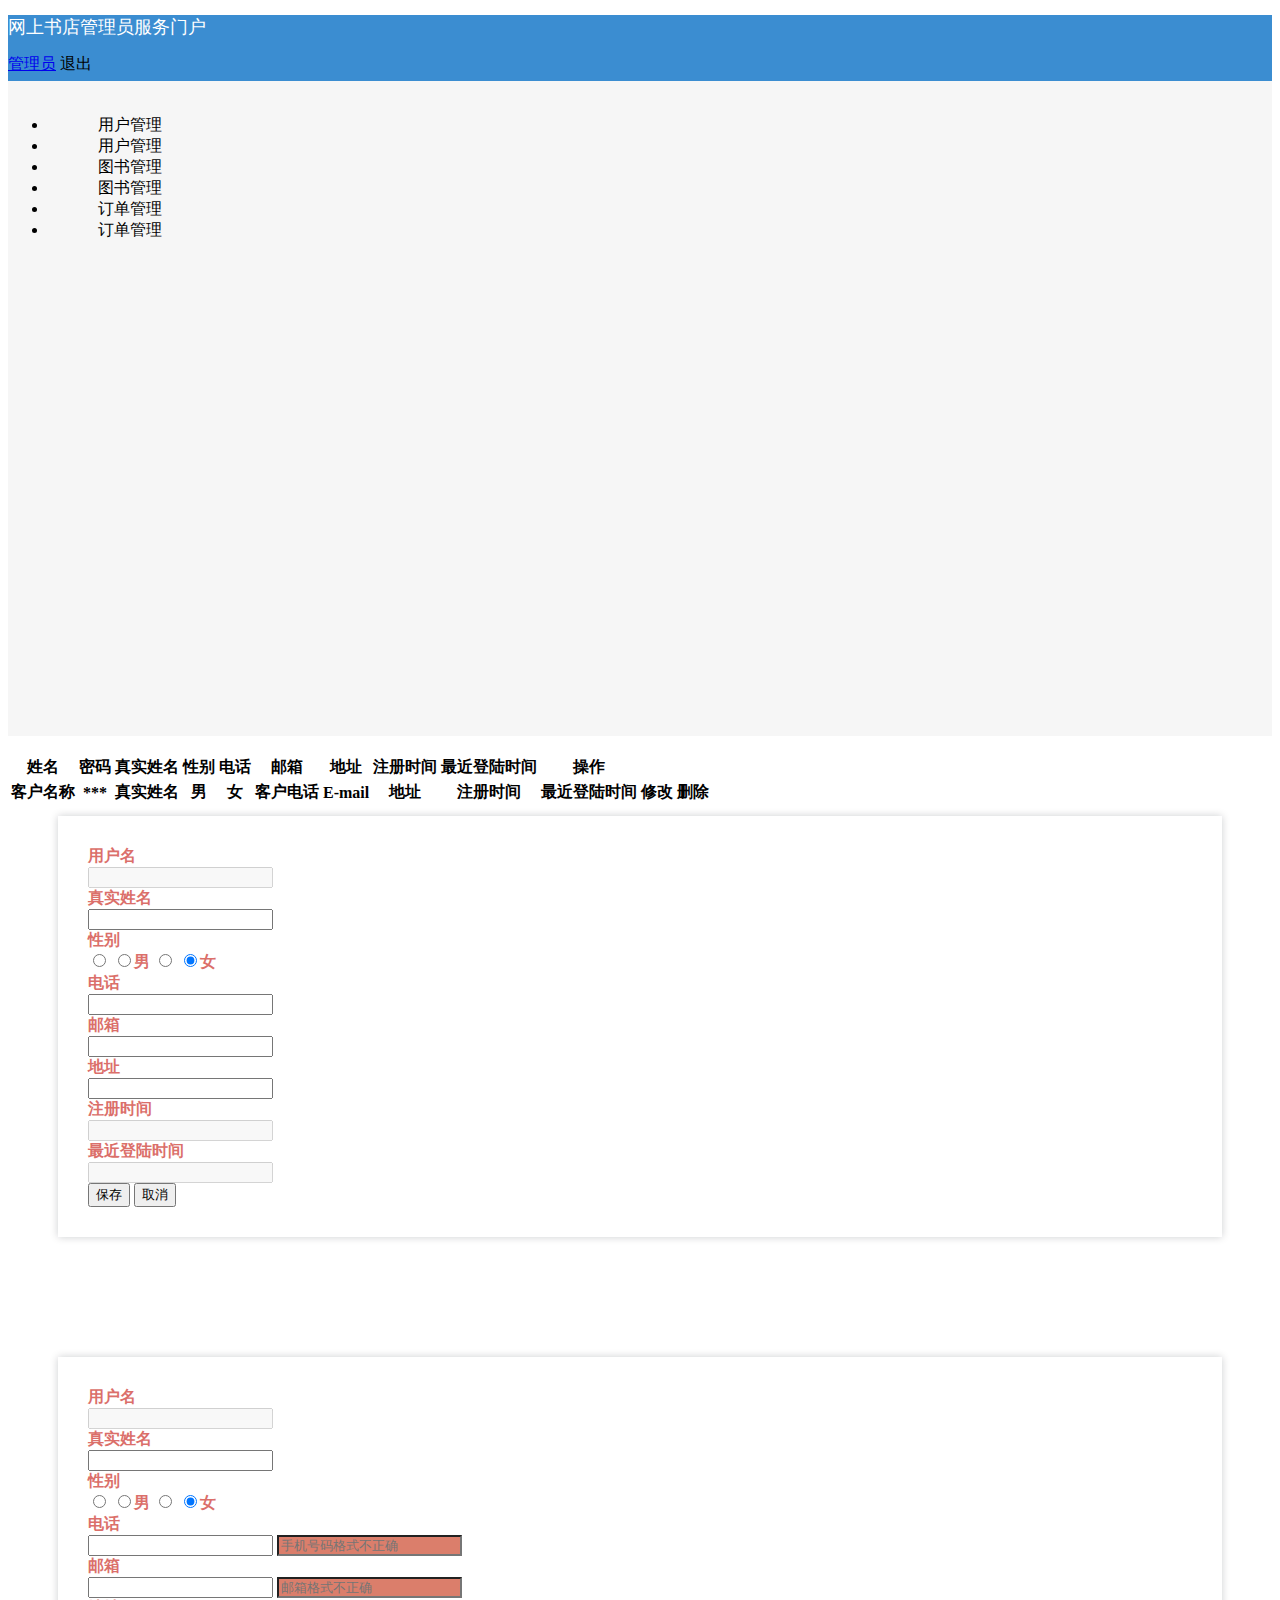
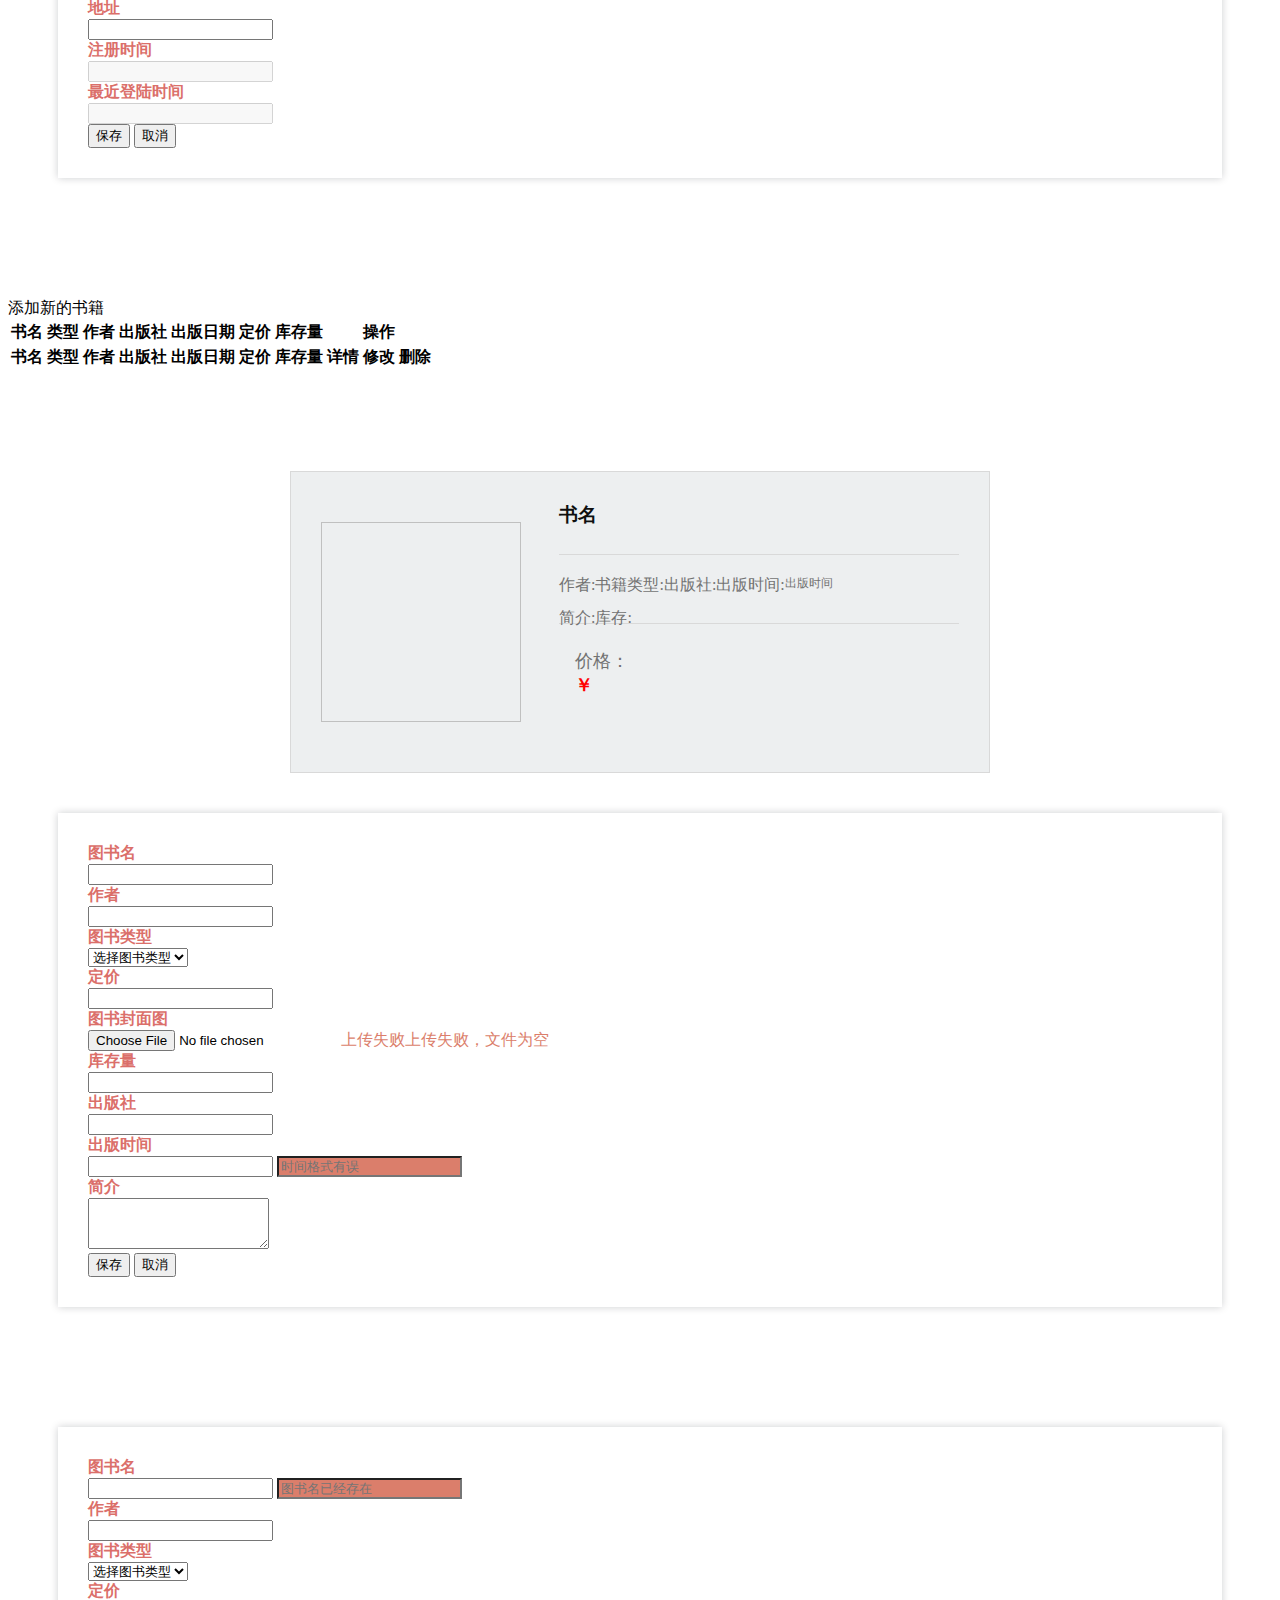
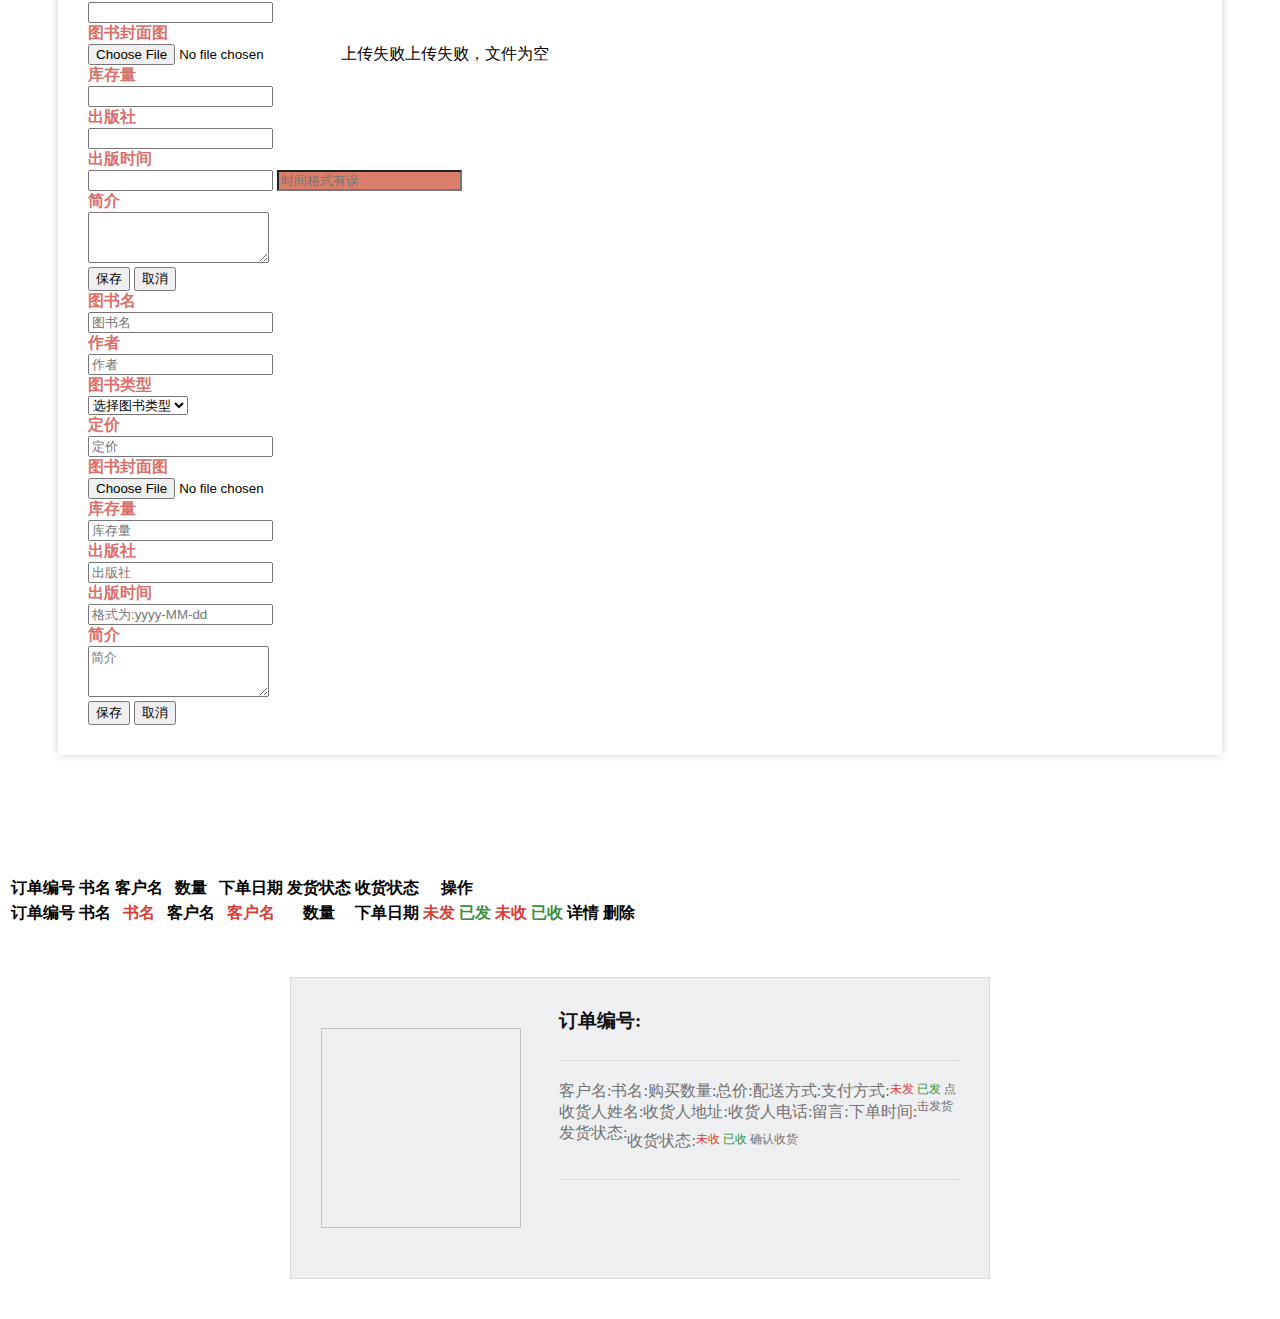
<file: bookstore/src/main/resources/templates/backstage/index.html>
<!doctype html>
<html lang="en" xmlns:th="http://www.springframework.org/schema/data/jaxb">
<head>
    <title>网上书店管理员服务门户</title>
    <link rel="stylesheet" th:href="@{/bootstrap-3.3.7-dist/css/bootstrap.min.css}">
    <script th:src="@{/js/jquery-1.12.4.min.js}"></script>
    <script th:src="@{/bootstrap-3.3.7-dist/js/bootstrap.min.js}"></script>
</head>
<body>
<div style="height: 66px;background-color: #3b8dd1;">
    <div class="row">
        <div class="col-md-1"></div>
        <div class="col-md-3" style="margin-top: 15px;"><a style="font-size: 18px;color: #fff;">网上书店管理员服务门户</a></div>
        <div class="col-md-6"></div>
        <div class="col-md-2" style="margin-top: 15px;">
            <a class="btn btn-default" href="#" role="button" disabled="disabled"
               th:text="${result.extend.manager.adminName}">管理员</a>
            <a class="btn btn-default" th:href="@{'/manager/signout'}" role="button">退出</a>
        </div>
    </div>
</div>
<div class="col-md-2" style="background-color:rgba(238,238,238,0.5); border:none; min-height: 655.2px;">
    <span>&nbsp;</span>
    <ul class="nav nav-pills nav-stacked">
        <li role="presentation" class="active" th:if="${result.extend.option eq 'USERMANAGEMENT'}"><a
                th:href="@{'/Manager/UserManagement'}"><span
                style="margin-left: 50px;">用户管理</span></a></li>
        <li role="presentation" th:unless="${result.extend.option eq 'USERMANAGEMENT'}"><a
                th:href="@{'/Manager/UserManagement'}"><span
                style="margin-left: 50px;">用户管理</span></a></li>
        <li role="presentation" class="active" th:if="${result.extend.option eq 'BOOKMANAGEMENT'}"><a
                th:href="@{'/Manager/BookManagement'}"><span
                style="margin-left: 50px;">图书管理</span></a></li>
        <li role="presentation" th:unless="${result.extend.option eq 'BOOKMANAGEMENT'}"><a
                th:href="@{'/Manager/BookManagement'}"><span
                style="margin-left: 50px;">图书管理</span></a></li>
        <li role="presentation" class="active" th:if="${result.extend.option eq 'ORDERMANAGEMENT'}"><a
                th:href="@{'/Manager/OrderManagement'}"><span
                style="margin-left: 50px;">订单管理</span></a></li>
        <li role="presentation" th:unless="${result.extend.option eq 'ORDERMANAGEMENT'}"><a
                th:href="@{'/Manager/OrderManagement'}"><span
                style="margin-left: 50px;">订单管理</span></a></li>
    </ul>
</div>
<div class="row">
    <div class="col-md-9">
        <span>&nbsp;</span>
        <!--用户信息-->
        <div th:if="${result.extend.option eq 'USERMANAGEMENT'}">
            <!--用户信息展示-->
            <table class="table table-striped"
                   th:if="${result.extend.action eq 'LOOK'}">
                <thead>
                <tr>
                    <th>姓名</th>
                    <th>密码</th>
                    <th>真实姓名</th>
                    <th>性别</th>
                    <th>电话</th>
                    <th>邮箱</th>
                    <th>地址</th>
                    <th>注册时间</th>
                    <th>最近登陆时间</th>
                    <th>操作</th>
                </tr>
                </thead>
                <tbody th:unless="${result.extend.customerInfos eq 'NOTIP'}">
                <tr th:each="customerInfo:${result.extend.customerInfos}">
                    <th th:text="${customerInfo.custName}">客户名称</th>
                    <th>***</th>
                    <th th:text="${customerInfo.custTrueName}">真实姓名</th>
                    <th th:if="${customerInfo.custSex}">男</th>
                    <th th:unless="${customerInfo.custSex}">女</th>
                    <th th:text="${customerInfo.custTel}">客户电话</th>
                    <th th:text="${customerInfo.custEmail}">E-mail</th>
                    <th th:text="${customerInfo.custAddr}">地址</th>
                    <th th:text="${#dates.format(customerInfo.custRegTime, 'yyyy-MM-dd')}">注册时间</th>
                    <th th:text="${#dates.format(customerInfo.custLastLogin, 'yyyy-MM-dd')}">最近登陆时间</th>
                    <th><a class="btn btn-primary btn-sm edit_btn"
                           th:href="@{'/Manager/UserDetail?custId=' + ${customerInfo.custId}}" role="button"><span
                            class="glyphicon glyphicon-pencil">修改</span></a>
                        <a class="btn btn-danger btn-sm delete_btn"
                           th:href="@{'/Manager/UserDelete?custId=' + ${customerInfo.custId}}" role="button"><span
                                class="glyphicon glyphicon-trash">删除</span></a>
                    </th>
                </tr>
                </tbody>
            </table>
            <!--用户信息修改-->
            <div th:if="${result.extend.action eq 'UPDATE'}">
                <!--第一次访问-->
                <div th:if="${result.extend.isFirst eq 'YES'}">
                    <form style="max-width: 1104px; margin: 10px auto 120px; box-shadow: 0 0px 8px rgba(7, 17, 27, 0.2); padding:30px 30px;"
                          class="form-horizontal " method="POST" th:action="@{'/Manager/UserUpdate'}">
                        <div>
                            <input type="hidden" name="custId" th:value="${result.extend.customerInfo.custId}">
                        </div>
                        <div class="form-group">
                            <label class="col-sm-2 control-label"
                                   style="color: #db6f6a"><strong>用户名</strong></label>
                            <div class="col-sm-10">
                                <input type="text" class="form-control" th:name="custName"
                                       th:value="${result.extend.customerInfo.custName}" disabled>
                            </div>
                        </div>
                        <div class="form-group">
                            <label class="col-sm-2 control-label"
                                   style="color: #db6f6a"><strong>真实姓名</strong></label>
                            <div class="col-sm-10">
                                <input type="text" class="form-control"
                                       th:value="${result.extend.customerInfo.custTrueName}" name="custTrueName">
                            </div>
                        </div>
                        <div class="form-group">
                            <label for="custSex" class="col-sm-2 control-label"
                                   style="color: #db6f6a"><strong>性别</strong></label>
                            <div class="checkbox col-sm-10" id="custSex">
                                <label class="radio-inline">
                                    <input type="radio" value="true" name="custSex" aria-label="..."
                                           th:if="${result.extend.customerInfo.custSex}" checked>
                                    <input type="radio" value="true" name="custSex" aria-label="..."
                                           th:unless="${result.extend.customerInfo.custSex}"><a
                                        style="color: #db6f6a"><strong>男</strong></a>
                                </label>
                                <label class="radio-inline">
                                    <input type="radio" value="false" name="custSex" aria-label="..."
                                           th:if="${result.extend.customerInfo.custSex}">
                                    <input type="radio" value="false" name="custSex" aria-label="..."
                                           th:unless="${result.extend.customerInfo.custSex}" checked><a
                                        style="color: #db6f6a"><strong>女</strong></a>
                                </label>
                            </div>
                        </div>
                        <div class="form-group">
                            <label class="col-sm-2 control-label"
                                   style="color: #db6f6a"><strong>电话</strong></label>
                            <div class="col-sm-10">
                                <input type="text" class="form-control"
                                       th:value="${result.extend.customerInfo.custTel}" name="custTel">
                            </div>
                        </div>
                        <div class="form-group">
                            <label class="col-sm-2 control-label"
                                   style="color: #db6f6a"><strong>邮箱</strong></label>
                            <div class="col-sm-10">
                                <input type="email" class="form-control"
                                       th:value="${result.extend.customerInfo.custEmail}" name="custEmail">
                            </div>
                        </div>
                        <div class="form-group">
                            <label class="col-sm-2 control-label"
                                   style="color: #db6f6a"><strong>地址</strong></label>
                            <div class="col-sm-10">
                                <input type="text" class="form-control"
                                       th:value="${result.extend.customerInfo.custAddr}" name="custAddr">
                            </div>
                        </div>
                        <div class="form-group">
                            <label for="custRegTime" class="col-sm-2 control-label"
                                   style="color: #db6f6a"><strong>注册时间</strong></label>
                            <div class="col-sm-10">
                                <input type="text" class="form-control" id="custRegTime"
                                       th:value="${#dates.format(result.extend.customerInfo.custRegTime, 'yyyy-MM-dd')}"
                                       name="custRegTime" disabled>
                            </div>
                        </div>
                        <div class="form-group">
                            <label for="custLastLogin" class="col-sm-2 control-label"
                                   style="color: #db6f6a"><strong>最近登陆时间</strong></label>
                            <div class="col-sm-10">
                                <input type="text" class="form-control" id="custLastLogin"
                                       th:value="${#dates.format(result.extend.customerInfo.custLastLogin, 'yyyy-MM-dd')}"
                                       name="custLastLogin" disabled>
                            </div>
                        </div>
                        <div class="form-group">
                            <div class="col-sm-offset-2 col-sm-10">
                                <button type="submit" class="btn btn-default">保存
                                </button>
                                <button type="reset" class="btn btn-default">取消
                                </button>
                            </div>
                        </div>
                    </form>
                </div>
                <!--非第一次访问-->
                <div th:if="${result.extend.isFirst eq 'NO'}">
                    <form style="max-width: 1104px; margin: 10px auto 120px; box-shadow: 0 0px 8px rgba(7, 17, 27, 0.2); padding:30px 30px;"
                          class="form-horizontal " method="POST" th:action="@{'/Manager/UserUpdate'}">
                        <div>
                            <input type="hidden" name="custId" th:value="${result.extend.customerInfo.custId}">
                        </div>
                        <div class="form-group">
                            <label class="col-sm-2 control-label"
                                   style="color: #db6f6a"><strong>用户名</strong></label>
                            <div class="col-sm-10">
                                <input type="text" class="form-control" th:name="custName"
                                       th:value="${result.extend.customerInfo.custName}" disabled>
                            </div>
                        </div>
                        <div class="form-group">
                            <label class="col-sm-2 control-label"
                                   style="color: #db6f6a"><strong>真实姓名</strong></label>
                            <div class="col-sm-10">
                                <input type="text" class="form-control"
                                       th:value="${result.extend.customerInfo.custTrueName}" name="custTrueName">
                            </div>
                        </div>
                        <div class="form-group">
                            <label class="col-sm-2 control-label"
                                   style="color: #db6f6a"><strong>性别</strong></label>
                            <div class="checkbox col-sm-10">
                                <label class="radio-inline">
                                    <input type="radio" value="true" name="custSex" aria-label="..."
                                           th:if="${result.extend.customerInfo.custSex}" checked>
                                    <input type="radio" value="true" name="custSex" aria-label="..."
                                           th:unless="${result.extend.customerInfo.custSex}"><a
                                        style="color: #db6f6a"><strong>男</strong></a>
                                </label>
                                <label class="radio-inline">
                                    <input type="radio" value="false" name="custSex" aria-label="..."
                                           th:if="${result.extend.customerInfo.custSex}">
                                    <input type="radio" value="false" name="custSex" aria-label="..."
                                           th:unless="${result.extend.customerInfo.custSex}" checked><a
                                        style="color: #db6f6a"><strong>女</strong></a>
                                </label>
                            </div>
                        </div>
                        <div class="form-group">
                            <label class="col-sm-2 control-label"
                                   style="color: #db6f6a"><strong>电话</strong></label>
                            <div class="col-sm-10">
                                <input type="text" class="form-control" th:if="${result.extend.message eq 'NOTIP'}"
                                       th:value="${result.extend.customerInfo.custTel}" name="custTel">
                                <input type="text" class="form-control" th:if="${result.extend.message eq '手机号码格式不正确'}"
                                       placeholder="手机号码格式不正确" name="custTel" style="background-color: #DB7E6B;">
                            </div>
                        </div>
                        <div class="form-group">
                            <label class="col-sm-2 control-label"
                                   style="color: #db6f6a"><strong>邮箱</strong></label>
                            <div class="col-sm-10">
                                <input type="email" class="form-control" th:unless="${result.extend.message eq 'NOTIP'}"
                                       th:value="${result.extend.customerInfo.custEmail}" name="custEmail">
                                <input type="email" class="form-control" th:if="${result.extend.message eq '邮箱格式不正确'}"
                                       placeholder="邮箱格式不正确" name="custEmail" style="background-color: #DB7E6B;">
                            </div>
                        </div>
                        <div class="form-group">
                            <label class="col-sm-2 control-label"
                                   style="color: #db6f6a"><strong>地址</strong></label>
                            <div class="col-sm-10">
                                <input type="text" class="form-control"
                                       th:value="${result.extend.customerInfo.custAddr}" name="custAddr">
                            </div>
                        </div>
                        <div class="form-group">
                            <label for="custRegTime" class="col-sm-2 control-label"
                                   style="color: #db6f6a"><strong>注册时间</strong></label>
                            <div class="col-sm-10">
                                <input type="text" class="form-control"
                                       th:value="${#dates.format(result.extend.customerInfo.custRegTime, 'yyyy-MM-dd')}"
                                       name="custRegTime" disabled>
                            </div>
                        </div>
                        <div class="form-group">
                            <label for="custLastLogin" class="col-sm-2 control-label"
                                   style="color: #db6f6a"><strong>最近登陆时间</strong></label>
                            <div class="col-sm-10">
                                <input type="text" class="form-control"
                                       th:value="${#dates.format(result.extend.customerInfo.custLastLogin, 'yyyy-MM-dd')}"
                                       name="custLastLogin" disabled>
                            </div>
                        </div>
                        <div class="form-group">
                            <div class="col-sm-offset-2 col-sm-10">
                                <button type="submit" class="btn btn-default">保存
                                </button>
                                <button type="reset" class="btn btn-default">取消
                                </button>
                            </div>
                        </div>
                    </form>
                </div>
            </div>
        </div>
        <!--图书管理-->
        <div th:if="${result.extend.option eq 'BOOKMANAGEMENT'}">
            <!--图书信息展示-->
            <div th:if="${result.extend.action eq 'LOOK'}">
                <div class="col-md-9"></div>
                <div class="col-md-1">
                    <a th:href="@{'/Manager/BookBeforeInsert'}" class="btn btn-primary btn-lg active" role="button">添加新的书籍</a>
                </div>
                <table class="table table-striped">
                    <thead>
                    <tr>
                        <th>书名</th>
                        <th>类型</th>
                        <th>作者</th>
                        <th>出版社</th>
                        <th>出版日期</th>
                        <th>定价</th>
                        <th>库存量</th>
                        <th>操作</th>
                    </tr>
                    </thead>
                    <tbody th:unless="${result.extend.bookInfoVoList eq 'NOTIP'}">
                    <tr th:each="bookInfo:${result.extend.bookInfoVoList}">
                        <th th:text="${bookInfo.bookName}">书名</th>
                        <th th:text="${bookInfo.bookTypeName}">类型</th>
                        <th th:text="${bookInfo.bookAuthor}">作者</th>
                        <th th:text="${bookInfo.bookPress}">出版社</th>
                        <th th:text="${#dates.format(bookInfo.bookPubDate, 'yyyy-MM-dd')}">出版日期</th>
                        <th th:text="${bookInfo.bookPrice}">定价</th>
                        <th th:text="${bookInfo.bookStoreCount}">库存量</th>
                        <th>
                            <a class="btn btn-success btn-sm edit_btn"
                               th:href="@{'/Manager/BookDetail?bookId=' + ${bookInfo.bookId}}" role="button"><span
                                    class="glyphicon glyphicon-eye-open">详情</span></a>
                            <a class="btn btn-primary btn-sm edit_btn"
                               th:href="@{'/Manager/BookBeforeUpdate?bookId=' + ${bookInfo.bookId}}" role="button"><span
                                    class="glyphicon glyphicon-pencil">修改</span></a>
                            <a class="btn btn-danger btn-sm delete_btn"
                               th:href="@{'/Manager/BookDelete?bookId=' + ${bookInfo.bookId}}" role="button"><span
                                    class="glyphicon glyphicon-trash">删除</span></a>
                        </th>
                    </tr>
                    </tbody>
                </table>
            </div>
            <!--图书信息详情-->
            <div id="main" th:if="${result.extend.action eq 'DETAIL'}">
                <div class="" style="width: 65%; margin: 0 auto; padding: 0px;">
                    <div class=""
                         style="width: 700px; background-color:#edeff0; margin: 100px auto; margin-bottom: 40px; padding: 30px; border: 1px solid #d9d9d9; box-sizing: border-box; overflow: hidden;">
                        <div class=""
                             style="position: relative; float:left; width: 200px; box-sizing: border-box; margin: 0px; padding: 0px;">
                            <div class=""
                                 style="position: relative; width: 200px; height: 200px; margin: 20px auto; padding: 0px;">
                                <a href="#">
                                    <img th:src="@{${result.extend.bookInfo.bookPicture}}"
                                         style="width: 100%;height: 100%;cursor: pointer;">
                                </a>
                            </div>
                        </div>
                        <div class=""
                             style="float: right; width: 400px; box-sizing: border-box; margin: 0px; padding: 0px;">
                            <div class=""
                                 style="margin-bottom: 20px; padding-bottom: 20px; border-bottom: 1px solid #d9d9d9;">
                                <h3 th:text="${result.extend.bookInfo.bookName}"
                                    style="margin: 0 0 6px 0; color: #0f0f0f">书名</h3>
                            </div>
                            <div class=""
                                 style="margin-bottom: 15px; padding-bottom: 15px; border-bottom: 1px solid #d9d9d9; color: #737373">
                                <dl>
                                    <!--style="font-size: 12px; margin: 12px 0; color: #737373"-->
                                    <dt style="float: left">作者:</dt>
                                    <dd th:text="${result.extend.bookInfo.bookAuthor}"
                                        style="margin-left: 100px;word-wrap: break-word;font-size: 12px;"></dd>
                                </dl>
                                <dl>
                                    <dt style="float: left">书籍类型:</dt>
                                    <dd th:text="${result.extend.bookInfo.bookTypeName}"
                                        style="margin-left: 100px;word-wrap: break-word;font-size: 12px;"></dd>
                                </dl>
                                <dl>
                                    <dt style="float: left">出版社:</dt>
                                    <dd th:text="${result.extend.bookInfo.bookPress}"
                                        style="margin-left: 100px;word-wrap: break-word;font-size: 12px;"></dd>
                                </dl>
                                <dl>
                                    <dt style="float: left">出版时间:</dt>
                                    <dd th:text="${#dates.format(result.extend.bookInfo.bookPubDate,'yyyy-MM-dd')}"
                                        style="margin-left: 100px;word-wrap: break-word;font-size: 12px;">出版时间
                                    </dd>
                                </dl>
                                <dl>
                                    <dt style="float: left">简介:</dt>
                                    <dd th:text="${result.extend.bookInfo.bookDesc}"
                                        style="margin-left: 100px;word-wrap: break-word;font-size: 12px;"></dd>
                                </dl>
                                <dl>
                                    <dt style="float: left">库存:</dt>
                                    <dd th:text="${result.extend.bookInfo.bookStoreCount}"
                                        style="margin-left: 100px;word-wrap: break-word;font-size: 12px;"></dd>
                                </dl>
                            </div>
                            <div class="price"
                                 style="display: inline-block;margin-bottom: 8px;padding: 10px 16px 5px;cursor: pointer;color: #737373;font-size: 18px;">
                                价格：
                                <strong>
                                    <span style="margin-right: -8px;color: red;cursor: pointer;font-size: 18px;">￥</span>
                                    <span th:text="${result.extend.bookInfo.bookPrice}"
                                          style="margin-right: -8px;color: red;cursor: pointer;font-size: 18px;"></span>
                                </strong>
                            </div>
                        </div>
                    </div>
                </div>

            </div>
            <!--图书信息修改-->
            <form style="max-width: 1104px; margin: 10px auto 120px; box-shadow: 0 0px 8px rgba(7, 17, 27, 0.2); padding:30px 30px;"
                  class="form-horizontal " method="POST" th:action="@{'/Manager/BookUpdate'}"
                  th:if="${result.extend.action eq 'UPDATE'}" enctype="multipart/form-data">
                <div>
                    <input type="hidden" name="bookId" th:value="${result.extend.bookInfo.bookId}">
                </div>
                <div class="form-group">
                    <label class="col-sm-2 control-label"
                           style="color: #db6f6a"><strong>图书名</strong></label>
                    <div class="col-sm-10">
                        <input type="text" class="form-control" th:name="bookName"
                               th:value="${result.extend.bookInfo.bookName}">
                    </div>
                </div>
                <div class="form-group">
                    <label class="col-sm-2 control-label"
                           style="color: #db6f6a"><strong>作者</strong></label>
                    <div class="col-sm-10">
                        <input type="text" class="form-control" th:name="bookAuthor"
                               th:value="${result.extend.bookInfo.bookAuthor}">
                    </div>
                </div>
                <div class="form-group">
                    <label class="col-sm-2 control-label"
                           style="color: #db6f6a"><strong>图书类型</strong></label>
                    <div class="col-sm-2">
                        <select class="form-control" th:name="bookTypeName">
                            <option>选择图书类型</option>
                            <option th:selected="${result.extend.bookInfo.bookTypeName eq '体育'}" th:value="体育">体育
                            </option>
                            <option th:selected="${result.extend.bookInfo.bookTypeName eq '动漫幽默'}" th:value="动漫幽默">
                                动漫幽默
                            </option>
                            <option th:selected="${result.extend.bookInfo.bookTypeName eq '地图地理'}" th:value="地图地理">
                                地图地理
                            </option>
                            <option th:selected="${result.extend.bookInfo.bookTypeName eq '娱乐时尚'}" th:value="娱乐时尚">
                                娱乐时尚
                            </option>
                            <option th:selected="${result.extend.bookInfo.bookTypeName eq '旅游'}" th:value="旅游">旅游
                            </option>
                            <option th:selected="${result.extend.bookInfo.bookTypeName eq '生活'}" th:value="生活">生活
                            </option>
                            <option th:selected="${result.extend.bookInfo.bookTypeName eq '艺术'}" th:value="艺术">艺术
                            </option>
                            <option th:selected="${result.extend.bookInfo.bookTypeName eq '青春'}" th:value="青春">青春
                            </option>
                            <option th:selected="${result.extend.bookInfo.bookTypeName eq '小说'}" th:value="小说">小说
                            </option>
                            <option th:selected="${result.extend.bookInfo.bookTypeName eq '文学'}" th:value="文学">文学
                            </option>
                        </select>
                    </div>
                </div>
                <div class="form-group">
                    <label class="col-sm-2 control-label"
                           style="color: #db6f6a"><strong>定价</strong></label>
                    <div class="col-sm-10">
                        <input type="text" class="form-control"
                               th:value="${result.extend.bookInfo.bookPrice}" name="bookPrice">
                    </div>
                </div>
                <div class="form-group">
                    <label class="col-sm-2 control-label"
                           style="color: #db6f6a"><strong>图书封面图</strong></label>
                    <div class="col-sm-10">
                        <input type="file" name="file"><a th:if="${result.extend.message eq '上传失败'}"
                                                          style="color: #DB7E6B;">上传失败</a><a
                            th:if="${result.extend.message eq '上传失败，文件为空'}" style="color: #DB7E6B;">上传失败，文件为空</a>
                    </div>
                </div>
                <div class="form-group">
                    <label class="col-sm-2 control-label"
                           style="color: #db6f6a"><strong>库存量</strong></label>
                    <div class="col-sm-10">
                        <input type="text" class="form-control"
                               th:value="${result.extend.bookInfo.bookStoreCount}" name="bookStoreCount">
                    </div>
                </div>
                <div class="form-group">
                    <label class="col-sm-2 control-label"
                           style="color: #db6f6a"><strong>出版社</strong></label>
                    <div class="col-sm-10">
                        <input type="text" class="form-control"
                               th:value="${result.extend.bookInfo.bookPress}" name="bookPress">
                    </div>
                </div>
                <div class="form-group">
                    <label class="col-sm-2 control-label"
                           style="color: #db6f6a"><strong>出版时间</strong></label>
                    <div class="col-sm-10">
                        <input type="text" class="form-control" th:unless="${result.extend.message eq '时间格式有误'}"
                               th:value="${#dates.format(result.extend.bookInfo.bookPubDate,'yyyy-MM-dd')}"
                               name="dateTime">
                        <input type="text" class="form-control" th:if="${result.extend.message eq '时间格式有误'}"
                               placeholder="时间格式有误"
                               name="dateTime" style="background-color: #DB7E6B;">
                    </div>
                </div>
                <div class="form-group">
                    <label class="col-sm-2 control-label"
                           style="color: #db6f6a"><strong>简介</strong></label>
                    <div class="col-sm-10">
                        <textarea class="form-control" rows="3" name="bookDesc"
                                  th:text="${result.extend.bookInfo.bookDesc}">
                        </textarea>
                    </div>
                </div>
                <div class="form-group">
                    <div class="col-sm-offset-2 col-sm-10">
                        <button type="submit" class="btn btn-default">保存
                        </button>
                        <button type="reset" class="btn btn-default">取消
                        </button>
                    </div>
                </div>
            </form>
            <!--添加图书信息-->
            <form style="max-width: 1104px; margin: 10px auto 120px; box-shadow: 0 0px 8px rgba(7, 17, 27, 0.2); padding:30px 30px;"
                  class="form-horizontal " method="POST" th:action="@{'/Manager/BookInsert'}"
                  th:if="${result.extend.action eq 'INSERT'}" enctype="multipart/form-data">
                <div th:unless="${result.extend.message eq 'FIRST'}">
                    <div class="form-group">
                        <label class="col-sm-2 control-label"
                               style="color: #db6f6a"><strong>图书名</strong></label>
                        <div class="col-sm-10">
                            <input type="text" class="form-control" th:name="bookName"
                                   th:unless="${result.extend.message eq '图书名已经存在'}"
                                   th:value="${result.extend.bookInfo.bookName}">
                            <input type="text" class="form-control" th:name="bookName"
                                   th:if="${result.extend.message eq '图书名已经存在'}" style="background-color: #DB7E6B;" placeholder="图书名已经存在">
                        </div>
                    </div>
                    <div class="form-group">
                        <label class="col-sm-2 control-label"
                               style="color: #db6f6a"><strong>作者</strong></label>
                        <div class="col-sm-10">
                            <input type="text" class="form-control" th:name="bookAuthor"
                                   th:value="${result.extend.bookInfo.bookAuthor}">
                        </div>
                    </div>
                    <div class="form-group">
                        <label class="col-sm-2 control-label"
                               style="color: #db6f6a"><strong>图书类型</strong></label>
                        <div class="col-sm-2">
                            <select class="form-control" th:name="bookTypeName">
                                <option>选择图书类型</option>
                                <option th:selected="${result.extend.bookInfo.bookTypeName eq '体育'}" th:value="体育">体育
                                </option>
                                <option th:selected="${result.extend.bookInfo.bookTypeName eq '动漫幽默'}" th:value="动漫幽默">
                                    动漫幽默
                                </option>
                                <option th:selected="${result.extend.bookInfo.bookTypeName eq '地图地理'}" th:value="地图地理">
                                    地图地理
                                </option>
                                <option th:selected="${result.extend.bookInfo.bookTypeName eq '娱乐时尚'}" th:value="娱乐时尚">
                                    娱乐时尚
                                </option>
                                <option th:selected="${result.extend.bookInfo.bookTypeName eq '旅游'}" th:value="旅游">旅游
                                </option>
                                <option th:selected="${result.extend.bookInfo.bookTypeName eq '生活'}" th:value="生活">生活
                                </option>
                                <option th:selected="${result.extend.bookInfo.bookTypeName eq '艺术'}" th:value="艺术">艺术
                                </option>
                                <option th:selected="${result.extend.bookInfo.bookTypeName eq '青春'}" th:value="青春">青春
                                </option>
                                <option th:selected="${result.extend.bookInfo.bookTypeName eq '小说'}" th:value="小说">小说
                                </option>
                                <option th:selected="${result.extend.bookInfo.bookTypeName eq '文学'}" th:value="文学">文学
                                </option>
                            </select>
                        </div>
                    </div>
                    <div class="form-group">
                        <label class="col-sm-2 control-label"
                               style="color: #db6f6a"><strong>定价</strong></label>
                        <div class="col-sm-10">
                            <input type="text" class="form-control" name="bookPrice"
                                   th:value="${result.extend.bookInfo.bookPrice}">
                        </div>
                    </div>
                    <div class="form-group">
                        <label class="col-sm-2 control-label"
                               style="color: #db6f6a"><strong>图书封面图</strong></label>
                        <div class="col-sm-10">
                            <input type="file" name="file"><a th:if="${result.extend.message eq '上传失败'}">上传失败</a><a
                                th:if="${result.extend.message eq '上传失败，文件为空'}">上传失败，文件为空</a>
                        </div>
                    </div>
                    <div class="form-group">
                        <label class="col-sm-2 control-label"
                               style="color: #db6f6a"><strong>库存量</strong></label>
                        <div class="col-sm-10">
                            <input type="text" class="form-control" name="bookStoreCount"
                                   th:value="${result.extend.bookInfo.bookStoreCount}">
                        </div>
                    </div>
                    <div class="form-group">
                        <label class="col-sm-2 control-label"
                               style="color: #db6f6a"><strong>出版社</strong></label>
                        <div class="col-sm-10">
                            <input type="text" class="form-control" name="bookPress"
                                   th:value="${result.extend.bookInfo.bookPress}">
                        </div>
                    </div>
                    <div class="form-group">
                        <label class="col-sm-2 control-label"
                               style="color: #db6f6a"><strong>出版时间</strong></label>
                        <div class="col-sm-10">
                            <input type="text" class="form-control" th:unless="${result.extend.message eq '时间格式有误'}"
                                   name="dateTime" th:value="${#dates.format(result.extend.bookInfo.bookPubDate, 'yyyy-MM-dd hh:mm:ss')}">
                            <input type="text" class="form-control" th:if="${result.extend.message eq '时间格式有误'}"
                                   style="background-color: #DB7E6B;"
                                   placeholder="时间格式有误"
                                   name="dateTime">
                        </div>
                    </div>
                    <div class="form-group">
                        <label class="col-sm-2 control-label"
                               style="color: #db6f6a"><strong>简介</strong></label>
                        <div class="col-sm-10">
                            <textarea class="form-control" rows="3" name="bookDesc"
                                      th:text="${result.extend.bookInfo.bookDesc}"></textarea>
                        </div>
                    </div>
                    <div class="form-group">
                        <div class="col-sm-offset-2 col-sm-10">
                            <button type="submit" class="btn btn-default">保存
                            </button>
                            <button type="reset" class="btn btn-default">取消
                            </button>
                        </div>
                    </div>
                </div>
                <div th:if="${result.extend.message eq 'FIRST'}">
                    <div class="form-group">
                        <label class="col-sm-2 control-label"
                               style="color: #db6f6a"><strong>图书名</strong></label>
                        <div class="col-sm-10">
                            <input type="text" class="form-control" th:name="bookName" placeholder="图书名">
                        </div>
                    </div>
                    <div class="form-group">
                        <label class="col-sm-2 control-label"
                               style="color: #db6f6a"><strong>作者</strong></label>
                        <div class="col-sm-10">
                            <input type="text" class="form-control" th:name="bookAuthor" placeholder="作者">
                        </div>
                    </div>
                    <div class="form-group">
                        <label class="col-sm-2 control-label"
                               style="color: #db6f6a"><strong>图书类型</strong></label>
                        <div class="col-sm-2">
                            <select class="form-control" th:name="bookTypeName">
                                <option>选择图书类型</option>
                                <option th:value="体育">体育</option>
                                <option th:value="动漫幽默">动漫幽默</option>
                                <option th:value="地图地理">地图地理</option>
                                <option th:value="娱乐时尚">娱乐时尚</option>
                                <option th:value="旅游">旅游</option>
                                <option th:value="生活">生活</option>
                                <option th:value="艺术">艺术</option>
                                <option th:value="青春">青春</option>
                                <option th:value="小说">小说</option>
                                <option th:value="文学">文学</option>
                            </select>
                        </div>
                    </div>
                    <div class="form-group">
                        <label class="col-sm-2 control-label"
                               style="color: #db6f6a"><strong>定价</strong></label>
                        <div class="col-sm-10">
                            <input type="text" class="form-control" name="bookPrice" placeholder="定价">
                        </div>
                    </div>
                    <div class="form-group">
                        <label class="col-sm-2 control-label"
                               style="color: #db6f6a"><strong>图书封面图</strong></label>
                        <div class="col-sm-10">
                            <input type="file" name="file">
                        </div>
                    </div>
                    <div class="form-group">
                        <label class="col-sm-2 control-label"
                               style="color: #db6f6a"><strong>库存量</strong></label>
                        <div class="col-sm-10">
                            <input type="text" class="form-control" name="bookStoreCount" placeholder="库存量">
                        </div>
                    </div>
                    <div class="form-group">
                        <label class="col-sm-2 control-label"
                               style="color: #db6f6a"><strong>出版社</strong></label>
                        <div class="col-sm-10">
                            <input type="text" class="form-control" name="bookPress" placeholder="出版社">
                        </div>
                    </div>
                    <div class="form-group">
                        <label class="col-sm-2 control-label"
                               style="color: #db6f6a"><strong>出版时间</strong></label>
                        <div class="col-sm-10">
                            <input type="text" class="form-control"
                                   name="dateTime" placeholder="格式为:yyyy-MM-dd">
                        </div>
                    </div>
                    <div class="form-group">
                        <label class="col-sm-2 control-label"
                               style="color: #db6f6a"><strong>简介</strong></label>
                        <div class="col-sm-10">
                            <textarea class="form-control" rows="3" name="bookDesc" placeholder="简介"></textarea>
                        </div>
                    </div>
                    <div class="form-group">
                        <div class="col-sm-offset-2 col-sm-10">
                            <button type="submit" class="btn btn-default">保存
                            </button>
                            <button type="reset" class="btn btn-default">取消
                            </button>
                        </div>
                    </div>
                </div>
            </form>
        </div>
        <!--订单管理-->
        <div th:if="${result.extend.option eq 'ORDERMANAGEMENT'}">
            <!--订单信息的展示-->
            <table class="table table-striped"
                   th:if="${result.extend.action eq 'LOOK'}">
                <thead>
                <tr>
                    <th>订单编号</th>
                    <th>书名</th>
                    <th>客户名</th>
                    <th>数量</th>
                    <th>下单日期</th>
                    <th>发货状态</th>
                    <th>收货状态</th>
                    <th>操作</th>
                </tr>
                </thead>
                <tbody th:unless="${result.extend.orders eq 'NOORDER'}">
                <tr th:each="order:${result.extend.orders}">
                    <th th:text="${order.id}">订单编号</th>
                    <th th:text="${order.bookName}" th:unless="${order.bookName eq '图书已下架'}">书名</th>
                    <th th:text="${order.bookName}" th:if="${order.bookName eq '图书已下架'}" style="color: #d43f3a">书名</th>
                    <th th:text="${order.custName}" th:unless="${order.custName eq '用户已删除'}">客户名</th>
                    <th th:text="${order.custName}" th:if="${order.custName eq '用户已删除'}" style="color: #d43f3a">客户名</th>
                    <th th:text="${order.orderCount}">数量</th>
                    <th th:text="${#dates.format(order.orderDate, 'yyyy-MM-dd HH:mm:ss')}">下单日期</th>
                    <th>
                        <!--发货状态-->
                        <span th:unless="${order.postStatus}"
                              style="color: #d43f3a">未发</span>
                        <span th:if="${order.postStatus}" style="color: #3e8f3e">已发</span>
                    </th>
                    <th>
                        <!--收货状态-->
                        <span th:unless="${order.recevStatus}"
                              style="color: #d43f3a">未收</span>
                        <span th:if="${order.recevStatus}" style="color: #3e8f3e">已收</span>
                    </th>
                    <th><a class="btn btn-primary btn-sm edit_btn"
                           th:href="@{'/Manager/OrderDetail?id=' + ${order.id}}" role="button"><span
                            class="glyphicon glyphicon-eye-open">详情</span></a>
                        <a class="btn btn-danger btn-sm delete_btn"
                           th:href="@{'/Manager/OrderDelete?id=' + ${order.id}}" role="button"><span
                                class="glyphicon glyphicon-trash">删除</span></a>
                    </th>
                </tr>
                </tbody>
            </table>
            <!--订单详细信息展示-->
            <div th:if="${result.extend.action eq 'DETAIL'}">
                <div class="" style="width: 65%; margin: 0 auto; padding: 0px;">
                    <div class=""
                         style="width: 700px; background-color:#edeff0; margin: 50px auto; margin-bottom: 40px; padding: 30px; border: 1px solid #d9d9d9; box-sizing: border-box; overflow: hidden;">
                        <div class=""
                             style="position: relative; float:left; width: 200px; box-sizing: border-box; margin: 0px; padding: 0px;">
                            <div class=""
                                 style="position: relative; width: 200px; height: 200px; margin: 20px auto; padding: 0px;">
                                <a href="#">
                                    <img th:src="@{${result.extend.order.bookPicture}}"
                                         style="width: 100%;height: 100%;cursor: pointer;">
                                </a>
                            </div>
                        </div>
                        <div class=""
                             style="float: right; width: 400px; box-sizing: border-box; margin: 0px; padding: 0px;">
                            <div class=""
                                 style="margin-bottom: 20px; padding-bottom: 20px; border-bottom: 1px solid #d9d9d9;">
                                <h3 style="margin: 0 0 6px 0; color: #0f0f0f">订单编号:<a
                                        th:text="${result.extend.order.id}"></a></h3>
                            </div>
                            <div class=""
                                 style="margin-bottom: 15px; padding-bottom: 15px; border-bottom: 1px solid #d9d9d9; color: #737373">
                                <dl>
                                    <!--style="font-size: 12px; margin: 12px 0; color: #737373"-->
                                    <dt style="float: left">客户名:</dt>
                                    <dd th:text="${result.extend.order.custName}"
                                        th:unless="${result.extend.order.custName eq '用户已删除'}"
                                        style="margin-left: 100px;word-wrap: break-word;font-size: 12px;"></dd>
                                    <dd th:text="${result.extend.order.custName}"
                                        th:if="${result.extend.order.custName eq '用户已删除'}"
                                        style="margin-left: 100px;word-wrap: break-word;font-size: 12px;color: #d43f3a;"></dd>
                                </dl>
                                <dl>
                                    <dt style="float: left">书名:</dt>
                                    <dd th:text="${result.extend.order.bookName}"
                                        th:unless="${result.extend.order.bookName eq '图书已下架'}"
                                        style="margin-left: 100px;word-wrap: break-word;font-size: 12px;"></dd>
                                    <dd th:text="${result.extend.order.bookName}"
                                        th:if="${result.extend.order.bookName eq '图书已下架'}"
                                        style="margin-left: 100px;word-wrap: break-word;font-size: 12px; color: #d43f3a;"></dd>
                                </dl>
                                <dl>
                                    <dt style="float: left">购买数量:</dt>
                                    <dd th:text="${result.extend.order.orderCount}"
                                        style="margin-left: 100px;word-wrap: break-word;font-size: 12px;"></dd>
                                </dl>
                                <dl>
                                    <dt style="float: left">总价:</dt>
                                    <dd th:text="${result.extend.order.totalPrice}"
                                        style="margin-left: 100px;word-wrap: break-word;font-size: 12px;">
                                    </dd>
                                </dl>
                                <dl>
                                    <dt style="float: left">配送方式:</dt>
                                    <dd th:text="${result.extend.order.postMethod}"
                                        style="margin-left: 100px;word-wrap: break-word;font-size: 12px;"></dd>
                                </dl>
                                <dl>
                                    <dt style="float: left">支付方式:</dt>
                                    <dd th:text="${result.extend.order.payMethod}"
                                        style="margin-left: 100px;word-wrap: break-word;font-size: 12px;"></dd>
                                </dl>
                                <dl>
                                    <dt style="float: left">收货人姓名:</dt>
                                    <dd th:text="${result.extend.order.receverName}"
                                        style="margin-left: 100px;word-wrap: break-word;font-size: 12px;"></dd>
                                </dl>
                                <dl>
                                    <dt style="float: left">收货人地址:</dt>
                                    <dd th:text="${result.extend.order.receverAddr}"
                                        style="margin-left: 100px;word-wrap: break-word;font-size: 12px;"></dd>
                                </dl>
                                <dl>
                                    <dt style="float: left">收货人电话:</dt>
                                    <dd th:text="${result.extend.order.receverTel}"
                                        style="margin-left: 100px;word-wrap: break-word;font-size: 12px;"></dd>
                                </dl>
                                <dl>
                                    <dt style="float: left">留言:</dt>
                                    <dd th:text="${result.extend.order.message}"
                                        style="margin-left: 100px;word-wrap: break-word;font-size: 12px;"></dd>
                                </dl>
                                <dl>
                                    <dt style="float: left">下单时间:</dt>
                                    <dd th:text="${#dates.format(result.extend.order.orderDate, 'yyyy-MM-dd HH:mm:ss')}"
                                        style="margin-left: 100px;word-wrap: break-word;font-size: 12px;"></dd>
                                </dl>
                                <dl>
                                    <dt style="float: left">发货状态:</dt>
                                    <dd style="margin-left: 100px;word-wrap: break-word;font-size: 12px;">
                                        <a th:unless="${result.extend.order.postStatus}" style="color: #d43f3a">未发</a>
                                        <a th:if="${result.extend.order.postStatus}" style="color: #3e8f3e">已发</a>
                                        <a role="button" class="btn btn-primary btn-xs"
                                           th:unless="${result.extend.order.postStatus}"
                                           th:href="@{'/Manager/ConfirmShipment?id=' + ${result.extend.order.id}}">点击发货</a>
                                    </dd>
                                </dl>
                                <dl>
                                    <dt style="float: left">收货状态:</dt>
                                    <dd style="margin-left: 100px;word-wrap: break-word;font-size: 12px;">
                                        <a th:unless="${result.extend.order.recevStatus}" style="color: #d43f3a">未收</a>
                                        <a th:if="${result.extend.order.recevStatus}" style="color: #3e8f3e">已收</a>
                                        <a role="button" class="btn btn-primary btn-xs"
                                           th:unless="${result.extend.order.recevStatus}"
                                           th:href="@{'/Manager/ConfirmReceipt?id=' + ${result.extend.order.id}}">确认收货</a>
                                    </dd>
                                </dl>
                            </div>
                        </div>
                    </div>
                </div>

            </div>
        </div>
    </div>
</div>
</body>
</html>
</file>
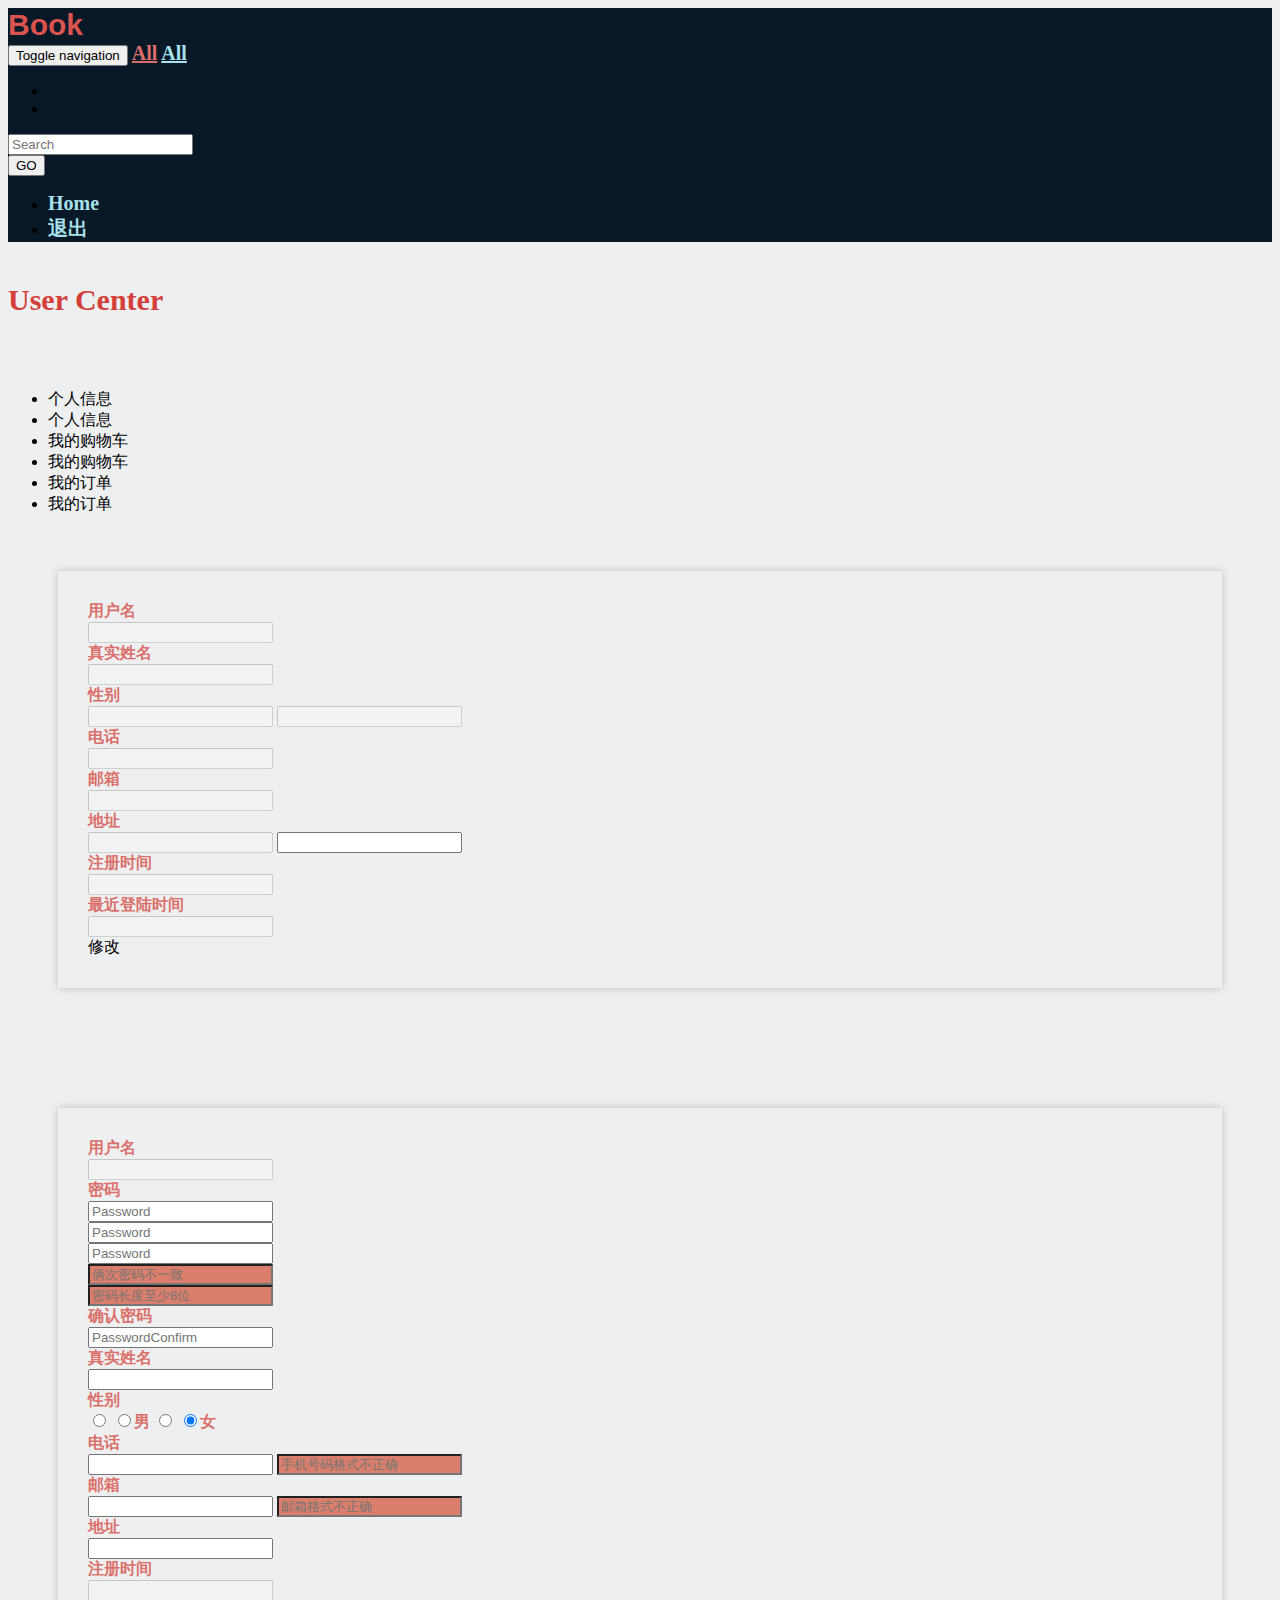
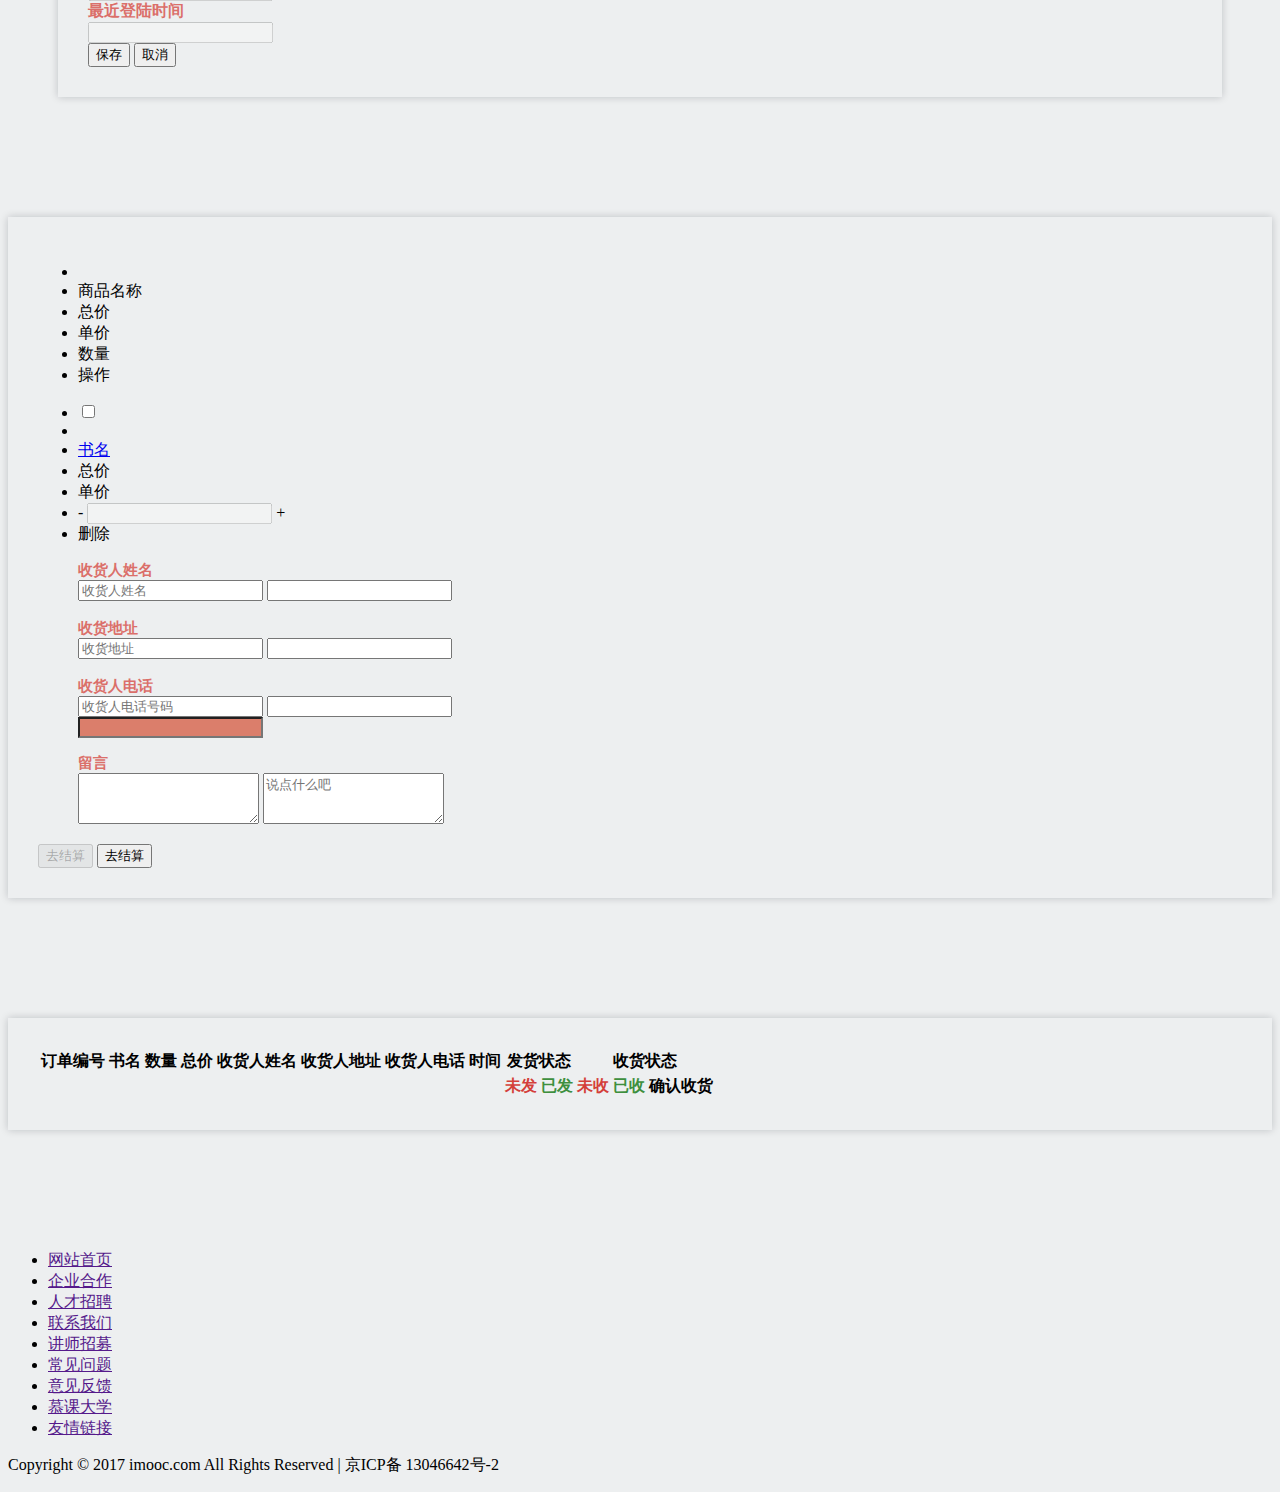
<file: bookstore/src/main/resources/templates/reception/user.html>
<!DOCTYPE html>
<html xmlns:th="http://www.springframework.org/schema/data/jaxb" xmlns:box-shadow="http://www.w3.org/1999/xhtml">
<head>
    <meta charset="UTF-8">
    <title>个人中心</title>
    <!-- 引入样式 -->
    <link rel="stylesheet" th:href="@{/css/shopcar.css}">
    <link rel="stylesheet" th:href="@{/bootstrap-3.3.7-dist/css/bootstrap.min.css}">
    <script th:src="@{/bootstrap-3.3.7-dist/js/bootstrap.min.js}"></script>
</head>
<body style="background-color:#edeff0;">
<!--style="background-image: url(/img/header-app-image.jpg);"    style="background-color:#edeff0;"-->
<!-- 头部 -->
<header class="" style="border:none;">
    <nav class="navbar navbar-default" style="background-color:#091827; border:none;">
        <div class="col-md-1"><a href="#"
                                 style="color: #d9534f; font-family: Arial; font-size: 30px; text-decoration:none;"><strong>Book</strong></a>
        </div>
        <div class="container-fluid col-md-11" style="border:none;">
            <!-- Brand and toggle get grouped for better mobile display -->
            <div class="navbar-header">
                <button type="button" class="navbar-toggle collapsed" data-toggle="collapse"
                        data-target="#bs-example-navbar-collapse-1" aria-expanded="false">
                    <span class="sr-only">Toggle navigation</span>
                    <span class="icon-bar"></span>
                    <span class="icon-bar"></span>
                    <span class="icon-bar"></span>
                </button>
                <a class="navbar-brand " th:if="${result.extend.typeId eq 'ALL'}" href="/bookstore/querypaged"
                   style="color: #db6f6a; font-size: 20px;"><strong>All</strong></a>
                <a class="navbar-brand " th:unless="${result.extend.typeId eq 'ALL'}" href="/bookstore/querypaged"
                   style="color: #a6e1ec; font-size: 20px;"><strong>All</strong></a>
            </div>

            <!-- Collect the nav links, forms, and other content for toggling -->
            <div class="collapse navbar-collapse" id="bs-example-navbar-collapse-1">
                <ul class="nav navbar-nav" th:each="type:${result.extend.types}">
                    <!--<li class="active"><a href="#">Link <span class="sr-only">(current)</span></a></li>-->
                    <li th:if="${type.bookTypeId != result.extend.typeId}"><a
                            th:href="@{'/bookstore/queryByType?typeId=' + ${type.bookTypeId}}"
                            th:text="${type.bookTypeName}" style="color: #a6e1ec"></a></li>
                    <li th:if="${type.bookTypeId == result.extend.typeId}"><a
                            th:href="@{'/bookstore/queryByType?typeId=' + ${type.bookTypeId}}"
                            th:text="${type.bookTypeName}" style="color: #db6f6a"></a></li>
                </ul>
                <form class="navbar-form navbar-left" method="get" action="/bookstore/queryByName">
                    <div class="form-group">
                        <input type="text" class="form-control" name="name" placeholder="Search">
                    </div>
                    <button type="submit" class="btn btn-default" style="text-decoration:none;">GO</button>
                </form>
                <ul class="nav navbar-nav navbar-right">
                    <li>
                        <a style="color: #a6e1ec; font-size: 20px;" th:href="@{'/customer/userInfo'}">
                            <strong th:text="${result.extend.user.custName}">Home</strong>
                        </a>
                    </li>
                    <li>
                        <a style="color: #a6e1ec; font-size: 20px;" th:href="@{'/customer/userSignOut'}">
                            <strong>退出</strong>
                        </a>
                    </li>
                </ul>
            </div><!-- /.navbar-collapse -->
        </div><!-- /.container-fluid -->
    </nav>
</header>
<div style="min-height: 800px;">
    <div id="main">
        <div class="container">
            <!-- 用户信息 -->
            <div class="row">
                <div style="padding-top: 2%;padding-bottom: 30px;">
                    <a><span
                            style="color: #d43f3a;font-size: 30px; font-family: Verdana;"><strong>User Center</strong></span></a>
                </div>
            </div>
            <div class="row">
                <div style="padding-top: 2%;padding-bottom: 30px;">
                    <ul class="nav nav-pills ">
                        <li role="presentation" class="active" th:if="${result.extend.center eq 'MYINFO'}"><a
                                th:href="@{'/customer/userInfo'}">个人信息</a></li>
                        <li role="presentation" th:unless="${result.extend.center eq 'MYINFO'}"><a
                                th:href="@{'/customer/userInfo'}">个人信息</a></li>
                        <li role="presentation" class="active" th:if="${result.extend.center eq 'MYCART'}"><a
                                th:href="@{'/goods/goodslist'}">我的购物车</a></li>
                        <li role="presentation" th:unless="${result.extend.center eq 'MYCART'}"><a
                                th:href="@{'/goods/goodslist'}">我的购物车</a></li>
                        <li role="presentation" class="active" th:if="${result.extend.center eq 'MYORDER'}"><a
                                th:href="@{'/customer/queryuserorder'}">我的订单</a></li>
                        <li role="presentation" th:unless="${result.extend.center eq 'MYORDER'}"><a
                                th:href="@{'/customer/queryuserorder'}">我的订单</a></li>
                    </ul>
                </div>
            </div>
            <!--个人信息-->
            <div class="row">
                <div th:if="${result.extend.center eq 'MYINFO'}">
                    <!--// 查看个人信息-->
                    <form style="max-width: 1104px; margin: 10px auto 120px; box-shadow: 0 0px 8px rgba(7, 17, 27, 0.2); padding:30px 30px;" class="form-horizontal "  th:if="${result.extend.action eq 'LOOK'}">
                        <div class="form-group">
                            <label class="col-sm-2 control-label"
                                   style="color: #db6f6a"><strong>用户名</strong></label>
                            <div class="col-sm-10">
                                <input type="text" class="form-control" th:name="custName"
                                       th:value="${result.extend.user.custName}" disabled>
                            </div>
                        </div>
                        <div class="form-group">
                            <label class="col-sm-2 control-label"
                                   style="color: #db6f6a"><strong>真实姓名</strong></label>
                            <div class="col-sm-10">
                                <input type="text" class="form-control"
                                       th:value="${result.extend.user.custTrueName}" name="custTrueName" disabled>
                            </div>
                        </div>
                        <div class="form-group">
                            <label class="col-sm-2 control-label"
                                   style="color: #db6f6a"><strong>性别</strong></label>
                            <div class="col-sm-10">
                                <input type="text" class="form-control" th:if="${result.extend.user.custSex}"
                                       name="custSex" th:value="男" disabled>
                                <input type="text" class="form-control" th:unless="${result.extend.user.custSex}"
                                       name="custSex" th:value="女" disabled>
                            </div>
                        </div>    
                        <div class="form-group">
                            <label class="col-sm-2 control-label"
                                   style="color: #db6f6a"><strong>电话</strong></label>
                            <div class="col-sm-10">
                                <input type="text" class="form-control"
                                       th:value="${result.extend.user.custTel}" name="custTel" disabled>
                            </div>
                        </div>
                        <div class="form-group">
                            <label class="col-sm-2 control-label"
                                   style="color: #db6f6a"><strong>邮箱</strong></label>
                            <div class="col-sm-10">
                                <input type="email" class="form-control"
                                       th:value="${result.extend.user.custEmail}" name="custEmail" disabled>
                            </div>
                        </div>
                        <div class="form-group">
                            <label class="col-sm-2 control-label"
                                   style="color: #db6f6a"><strong>地址</strong></label>
                            <div class="col-sm-10">
                                <input type="text" class="form-control" th:if="${result.extend.action eq 'LOOK'}"
                                       th:value="${result.extend.user.custAddr}" name="custAddr" disabled>
                                <input type="text" class="form-control" th:if="${result.extend.action eq 'UPDATE'}"
                                       th:value="${result.extend.user.custAddr}" name="custAddr">
                            </div>
                        </div>
                        <div class="form-group">
                            <label for="custRegTime" class="col-sm-2 control-label"
                                   style="color: #db6f6a"><strong>注册时间</strong></label>
                            <div class="col-sm-10">
                                <input type="text" class="form-control"
                                       th:value="${#dates.format(result.extend.user.custRegTime, 'yyyy-MM-dd HH:mm:ss')}"
                                       name="custRegTime" disabled>
                            </div>
                        </div>
                        <div class="form-group">
                            <label for="custLastLogin" class="col-sm-2 control-label"
                                   style="color: #db6f6a"><strong>最近登陆时间</strong></label>
                            <div class="col-sm-10">
                                <input type="text" class="form-control"
                                       th:value="${#dates.format(result.extend.user.custLastLogin, 'yyyy-MM-dd HH:mm:ss')}"
                                       name="custLastLogin" disabled>
                            </div>
                        </div>
                        <div class="form-group">
                            <div class="col-sm-offset-2 col-sm-10">
                                <a class="btn btn-default"
                                   th:href="@{'/customer/userInfo?action=UPDATE'}" role="button">修改</a>
                            </div>
                        </div>
                    </form>
                    <!--// 修改个人信息-->
                    <form style="max-width: 1104px; margin: 10px auto 120px; box-shadow: 0 0px 8px rgba(7, 17, 27, 0.2); padding:30px 30px;"
                          class="form-horizontal " method="POST" th:action="@{'/customer/userInfoUpdate'}"
                          th:if="${result.extend.action eq 'UPDATE'}">
                        <div class="form-group">
                            <label class="col-sm-2 control-label"
                                   style="color: #db6f6a"><strong>用户名</strong></label>
                            <div class="col-sm-10">
                                <input type="text" class="form-control" th:name="custName"
                                       th:value="${result.extend.user.custName}" disabled>
                            </div>
                        </div>
                        <div class="form-group">
                            <label class="col-sm-2 control-label"
                                   style="color: #db6f6a"><strong>密码</strong></label>
                            <!--需要优化-->
                            <div class="col-sm-10" th:if="${result.extend.message eq '手机号码格式不正确'}">
                                <input type="password" class="form-control" name="custPwd"
                                       placeholder="Password">
                            </div>
                            <div class="col-sm-10" th:if="${result.extend.message eq '邮箱格式不正确'}">
                                <input type="password" class="form-control" name="custPwd"
                                       placeholder="Password">
                            </div>
                            <div class="col-sm-10" th:if="${result.extend.message eq 'NOTIP'}">
                                <input type="password" class="form-control" name="custPwd"
                                       placeholder="Password">
                            </div>
                            <div class="col-sm-10" th:if="${result.extend.message eq '俩次密码不一致'}">
                                <input type="password" class="form-control" name="custPwd"
                                       placeholder="俩次密码不一致" style="background-color: #DB7E6B;">
                            </div>
                            <div class="col-sm-10" th:if="${result.extend.message eq '密码长度至少8位'}">
                                <input type="password" class="form-control" name="custPwd"
                                       placeholder="密码长度至少8位" style="background-color: #DB7E6B;">
                            </div>
                        </div>
                        <div class="form-group">
                            <label class="col-sm-2 control-label"
                                   style="color: #db6f6a"><strong>确认密码</strong></label>
                            <div class="col-sm-10">
                                <input type="password" class="form-control" name="custPwdConfirm"
                                       placeholder="PasswordConfirm">
                            </div>
                        </div>
                        <div class="form-group">
                            <label class="col-sm-2 control-label"
                                   style="color: #db6f6a"><strong>真实姓名</strong></label>
                            <div class="col-sm-10">
                                <input type="text" class="form-control"
                                       th:value="${result.extend.user.custTrueName}" name="custTrueName">
                            </div>
                        </div>
                        <div class="form-group">
                            <label class="col-sm-2 control-label"
                                   style="color: #db6f6a"><strong>性别</strong></label>
                            <div class="checkbox col-sm-10" id="custSex">
                                <label class="radio-inline">
                                    <input type="radio" value="true" name="custSex" aria-label="..."
                                           th:if="${result.extend.user.custSex}" checked>
                                    <input type="radio" value="true" name="custSex" aria-label="..."
                                           th:unless="${result.extend.user.custSex}"><a
                                        style="color: #db6f6a"><strong>男</strong></a>
                                </label>
                                <label class="radio-inline">
                                    <input type="radio" value="false" name="custSex" aria-label="..."
                                           th:if="${result.extend.user.custSex}">
                                    <input type="radio" value="false" name="custSex" aria-label="..."
                                           th:unless="${result.extend.user.custSex}" checked><a
                                        style="color: #db6f6a"><strong>女</strong></a>
                                </label>
                            </div>
                        </div>
                        <div class="form-group">
                            <label class="col-sm-2 control-label"
                                   style="color: #db6f6a"><strong>电话</strong></label>
                            <div class="col-sm-10">
                                <input type="text" class="form-control" th:unless="${result.extend.message eq '手机号码格式不正确'}"
                                       th:value="${result.extend.user.custTel}" name="custTel">
                                <input type="text" class="form-control" th:if="${result.extend.message eq '手机号码格式不正确'}"
                                       placeholder="手机号码格式不正确" name="custTel" style="background-color: #DB7E6B;">
                            </div>
                        </div>
                        <div class="form-group">
                            <label class="col-sm-2 control-label"
                                   style="color: #db6f6a"><strong>邮箱</strong></label>
                            <div class="col-sm-10">
                                <input type="email" class="form-control" th:unless="${result.extend.message eq '邮箱格式不正确'}"
                                       th:value="${result.extend.user.custEmail}" name="custEmail">
                                <input type="email" class="form-control" th:if="${result.extend.message eq '邮箱格式不正确'}"
                                       placeholder="邮箱格式不正确" name="custEmail" style="background-color: #DB7E6B;">
                            </div>
                        </div>
                        <div class="form-group">
                            <label class="col-sm-2 control-label"
                                   style="color: #db6f6a"><strong>地址</strong></label>
                            <div class="col-sm-10">
                                <input type="text" class="form-control"
                                       th:value="${result.extend.user.custAddr}" name="custAddr">
                            </div>
                        </div>
                        <div class="form-group">
                            <label for="custRegTime" class="col-sm-2 control-label"
                                   style="color: #db6f6a"><strong>注册时间</strong></label>
                            <div class="col-sm-10">
                                <input type="text" class="form-control" id="custRegTime"
                                       th:value="${#dates.format(result.extend.user.custRegTime, 'yyyy-MM-dd HH:mm:ss')}"
                                       name="custRegTime" disabled>
                            </div>
                        </div>
                        <div class="form-group">
                            <label for="custLastLogin" class="col-sm-2 control-label"
                                   style="color: #db6f6a"><strong>最近登陆时间</strong></label>
                            <div class="col-sm-10">
                                <input type="text" class="form-control" id="custLastLogin"
                                       th:value="${#dates.format(result.extend.user.custLastLogin, 'yyyy-MM-dd HH:mm:ss')}"
                                       name="custLastLogin" disabled>
                            </div>
                        </div>
                        <div class="form-group">
                            <div class="col-sm-offset-2 col-sm-10">
                                <button type="submit" class="btn btn-default">保存</button>
                                <button type="reset" class="btn btn-default">取消</button>
                            </div>
                        </div>
                    </form>
                    
                </div>
            </div>
            <!--我的购物车-->
            <div class="row">
                <div th:if="${result.extend.center eq 'MYCART'}">
                    <label class="col-sm-1"></label>
                    <div th:unless="${result.extend.messageTip eq 'NOTIP'}">
                        <label class="col-sm-11 control-label" style="color: #db6f6a">
                            <strong th:text="${result.extend.messageTip}"></strong>
                        </label>
                    </div>
                    <form th:action="@{'/order/settlement'}" id="cartBody" method="post"
                          style="margin: 10px auto 120px; box-shadow: 0 0px 8px rgba(7, 17, 27, 0.2); padding:30px 30px;">
                        <div class="cart-panel">
                            <div class="hd">
                                <ul class="order-title">
                                    <li>
                                        <span>&nbsp;&nbsp;&nbsp;&nbsp;&nbsp;&nbsp;&nbsp;&nbsp;&nbsp;&nbsp;&nbsp;&nbsp;</span>
                                    </li>
                                    <!--<li><input type="checkbox" id="check-all" class="check-all"><span>全选</span></li>-->
                                    <li class="product">商品名称</li>
                                    <li class="total-price">总价</li>
                                    <li class="unit-price">单价</li>
                                    <li class="number">数量</li>
                                    <li class="operate">操作</li>
                                </ul>
                            </div>
                            <div class="bd" th:unless="${result.extend.goodsList eq 'NOGOODS'}">
                                <ul class="order-list" th:each="goods:${result.extend.goodsList}">
                                    <li><input type="checkbox" id="checkbox" class="check" th:name="goodsIds"
                                               th:value="${goods.goodsId}"></li>
                                    <!--<input type="hidden" th:name="goodsIds" th:value="${goods.goodsId}">-->
                                    <li class="img-box">
                                        <a href="#">
                                            <img th:src="@{${goods.bookPicture}}" alt="">
                                        </a>
                                    </li>
                                    <li class="product">
                                        <a href="#">
                                            <span th:text="${goods.bookinfoName}">书名</span>
                                        </a>
                                    </li>
                                    <li class="total-price">
                                        <span class="price-sign"></span>
                                        <span class="price-num" th:text="${goods.totalPrice}">总价</span>
                                    </li>
                                    <li class="unit-price">
                                        <span class="price-sign"></span>
                                        <span class="price-num" th:text="${goods.price}">单价</span>
                                    </li>
                                    <li class="number">
                                        <div class="input-num">
                                            <a th:href="@{'/goods/decr?goodsId='+${goods.goodsId}}">-</a>
                                            <input type="text" th:value="${goods.count}" class="num" disabled>
                                            <a th:href="@{'/goods/incr?goodsId='+${goods.goodsId}}">+</a>
                                        </div>
                                    </li>
                                    <li class="operate"><a
                                            th:href="@{'/goods/deleteGoods?goodsId=' + ${goods.goodsId}}">删除</a></li>
                                </ul>
                                <ul class="order-list">
                                    <!--填写地址-->
                                    <div class="form-group">
                                        <label class="col-sm-2 control-label"
                                               style="color: #db6f6a; font-size: 15px;"><strong>收货人姓名</strong></label>
                                        <div class="col-sm-10">
                                            <input type="text" class="form-control" th:if="${result.extend.addressVo eq 'NOADDR'}" name="receverName" placeholder="收货人姓名">
                                            <input type="text" class="form-control" th:unless="${result.extend.addressVo eq 'NOADDR'}" name="receverName" th:value="${result.extend.addressVo.receverName}">
                                        </div>
                                    </div>
                                    <br>
                                    <div class="form-group">
                                        <label class="col-sm-2 control-label"
                                               style="color: #db6f6a; font-size: 15px;"><strong>收货地址</strong></label>
                                        <div class="col-sm-10">
                                            <input type="text" class="form-control" name="receverAddr" th:if="${result.extend.addressVo eq 'NOADDR'}"
                                                   placeholder="收货地址">
                                            <input type="text" class="form-control" name="receverAddr" th:unless="${result.extend.addressVo eq 'NOADDR'}" th:value="${result.extend.addressVo.receverAddr}">
                                        </div>
                                    </div>
                                    <br>
                                    <div class="form-group">
                                        <label class="col-sm-2 control-label"
                                               style="color: #db6f6a; font-size: 15px;"><strong>收货人电话</strong></label>
                                        <div class="col-sm-10">
                                            <div th:unless="${result.extend.message eq '手机号码格式不正确'}">
                                                <input type="text" class="form-control" name="receverTel" th:if="${result.extend.addressVo eq 'NOADDR'}"
                                                       placeholder="收货人电话号码">
                                                <input type="text" class="form-control" name="receverTel" th:unless="${result.extend.addressVo eq 'NOADDR'}" th:value="${result.extend.addressVo.receverTel}">
                                            </div>
                                            <div th:if="${result.extend.message eq '手机号码格式不正确'}">
                                                <input type="text" class="form-control" name="receverTel"
                                                       th:placeholder="${result.extend.message}" style="background-color: #DB7E6B;">
                                            </div>
                                        </div>
                                    </div>
                                </ul>
                                <ul class="order-list">
                                    <!--填写地址-->
                                    <div class="form-group">
                                        <label class="col-sm-2 control-label"
                                               style="color: #db6f6a; font-size: 15px;"><strong>留言</strong></label>
                                        <div class="col-sm-10">
                                            <textarea class="col-sm-12" name="message" rows="3" th:unless="${result.extend.addressVo eq 'NOADDR'}" th:text="${result.extend.addressVo.message}"></textarea>
                                            <textarea class="col-sm-12" name="message" rows="3" th:if="${result.extend.addressVo eq 'NOADDR'}" placeholder="说点什么吧"></textarea>
                                        </div>
                                    </div>
                                </ul>
                            </div>
                        </div>
                        <!-- 结算栏 -->
                        <div class="pay-bar">
                            <button th:if="${result.extend.message eq '空空如也'}" disabled="disabled">去结算</button>
                            <button th:unless="${result.extend.message eq '空空如也'}">去结算</button>
                        </div>
                    </form>
                </div>
            </div>
            <!--我的订单-->
            <div class="row">
                <div th:if="${result.extend.center eq 'MYORDER'}">
                    <div style="margin: 10px auto 120px; box-shadow: 0 0px 8px rgba(7, 17, 27, 0.2); padding:30px 30px;">
                        <table class="table table-striped">
                            <thead>
                            <tr>
                                <th>订单编号</th>
                                <th>书名</th>
                                <th>数量</th>
                                <th>总价</th>
                                <th>收货人姓名</th>
                                <th>收货人地址</th>
                                <th>收货人电话</th>
                                <th>时间</th>
                                <th>发货状态</th>
                                <th>收货状态</th>
                            </tr>
                            </thead>
                            <tbody th:unless="${result.extend.custOrderVos eq 'NOORDER'}">
                            <tr th:each="custOrder:${result.extend.custOrderVos}">
                                <th th:text="${custOrder.id}"></th>
                                <th th:text="${custOrder.bookName}"></th>
                                <th th:text="${custOrder.orderCount}"></th>
                                <th th:text="${custOrder.totalPrice}"></th>
                                <th th:text="${custOrder.receverName}"></th>
                                <th th:text="${custOrder.receverAddr}"></th>
                                <th th:text="${custOrder.receverTel}"></th>
                                <th th:text="${#dates.format(custOrder.orderDate, 'yyyy-MM-dd')}"></th>
                                <th>
                                    <span th:unless="${custOrder.postStatus}"
                                          style="color: #d43f3a">未发</span>
                                    <span th:if="${custOrder.postStatus}" style="color: #3e8f3e">已发</span>
                                </th>
                                <th>
                                    <span th:unless="${custOrder.recevStatus}"
                                          style="color: #d43f3a">未收</span>
                                    <span th:if="${custOrder.recevStatus}" style="color: #3e8f3e">已收</span>
                                    <a th:if="${custOrder.postStatus}">
                                        <a role="button" class="btn btn-primary btn-xs"
                                           th:unless="${custOrder.recevStatus}"
                                           th:href="@{'/customer/ConfirmReceipt?id=' + ${custOrder.id}}">确认收货</a>
                                    </a>
                                </th>
                            </tr>
                            </tbody>
                        </table>
                    </div>
                </div>
            </div>
        </div>
        <!--分页-->
    </div>
</div>
<!-- 尾部 -->
<footer class="footer">
    <div class="waper">
        <div class="footerWaper">
            <div class="followus">
                <a href="" class="followus_weixin">
                    <div class="flw-weixin-box"></div>
                </a>
                <a href="" class="followus_weibo"></a>
                <a href="" class="followus_qzone"></a>
            </div>
            <div class="footer_intro">
                <div class="footer_link">
                    <ul>
                        <li><a href="">网站首页</a></li>
                        <li><a href="">企业合作</a></li>
                        <li><a href="">人才招聘</a></li>
                        <li><a href="">联系我们</a></li>
                        <li><a href="">讲师招募</a></li>
                        <li><a href="">常见问题</a></li>
                        <li><a href="">意见反馈</a></li>
                        <li><a href="">慕课大学</a></li>
                        <li><a href="">友情链接</a></li>
                    </ul>
                </div>
                <p>Copyright © 2017 imooc.com All Rights Reserved | 京ICP备 13046642号-2</p>
            </div>
        </div>
    </div>
</footer>
</body>
</html>
</file>
